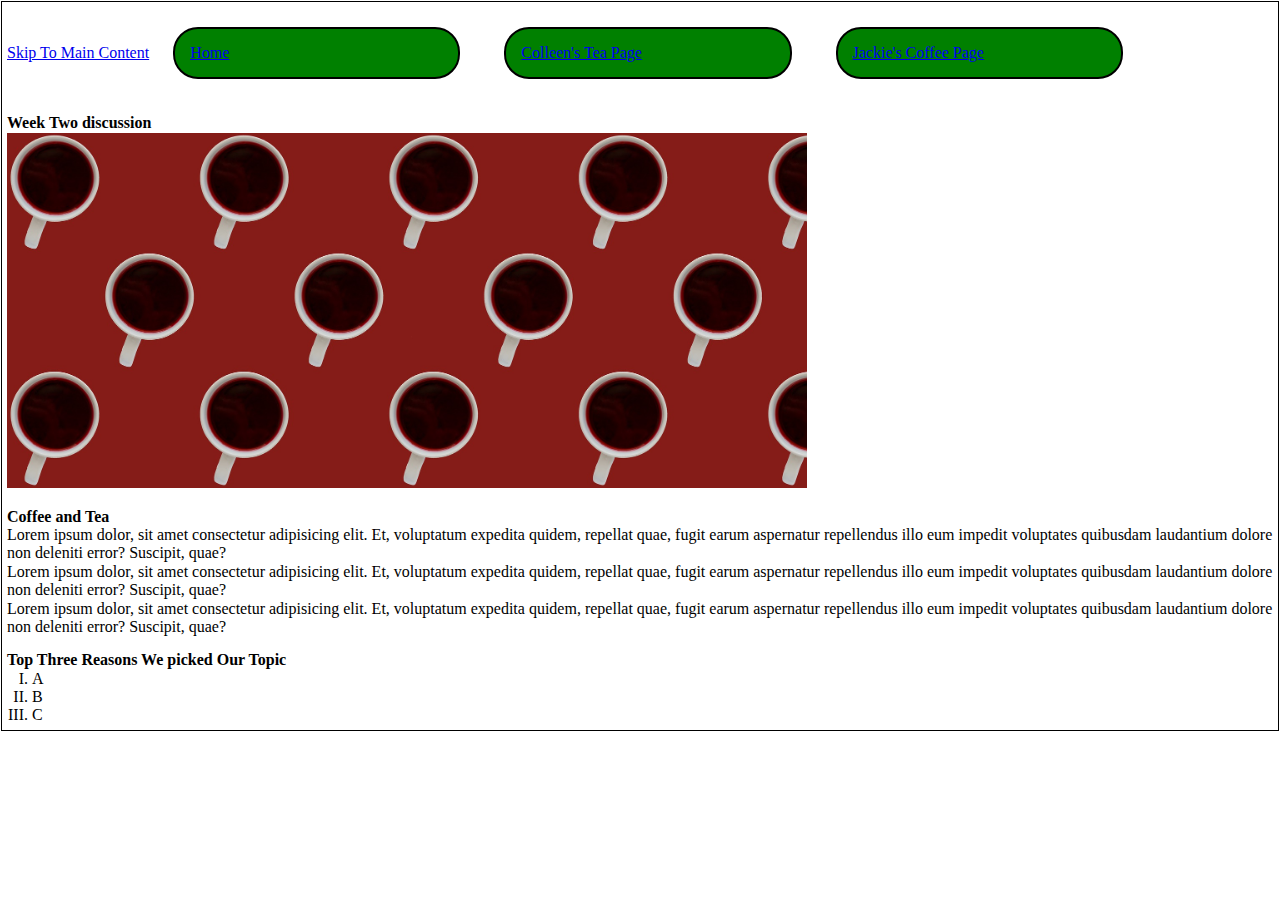
<file: index.html>
<!DOCTYPE html>
<html lang="en">
<head>
    <meta charset="UTF-8">
    <meta http-equiv="X-UA-Compatible" content="IE=edge">
    <meta name="viewport" content="width=device-width, initial-scale=1.0">
    <link rel="stylesheet" href="css/html5reset.css">
    <link rel="stylesheet" href="css/student1.css">
    <link rel="stylesheet" href="css/student2.css">
    <!-- <link rel="stylesheet" href="css/student3.css"> -->
    <title>Week 2 Discussion</title>
</head>
<body>
    <header>
        <nav>
            <ul>
                <a href="#main">Skip To Main Content</a>
                <li><a href = "index.html">Home</a></li>
                <li><a href="colleen.html">Colleen's Tea Page</a></li>
                <li><a href="jackie.html">Jackie's Coffee Page</a></li>
            </ul>
        </nav>
        <h1>Week Two discussion</h1>
        <img src = "images/cover_image.jpg" width="800" alt = "">
    </header>

    <main>
        <h2>Coffee and Tea</h2>
        <p> Lorem ipsum dolor, sit amet consectetur adipisicing elit. Et, voluptatum expedita quidem, repellat quae, fugit earum aspernatur repellendus illo eum impedit voluptates quibusdam laudantium dolore non deleniti error? Suscipit, quae?
        </p>
        <p> Lorem ipsum dolor, sit amet consectetur adipisicing elit. Et, voluptatum expedita quidem, repellat quae, fugit earum aspernatur repellendus illo eum impedit voluptates quibusdam laudantium dolore non deleniti error? Suscipit, quae?
        </p>
        <p> Lorem ipsum dolor, sit amet consectetur adipisicing elit. Et, voluptatum expedita quidem, repellat quae, fugit earum aspernatur repellendus illo eum impedit voluptates quibusdam laudantium dolore non deleniti error? Suscipit, quae?
        </p>
        <h3>Top Three Reasons We picked Our Topic</h3>
        <ul>
            <li>A</li>
            <li>B</li>
            <li>C</li>
        </ul>
    </main>

</body>
</html>
</file>
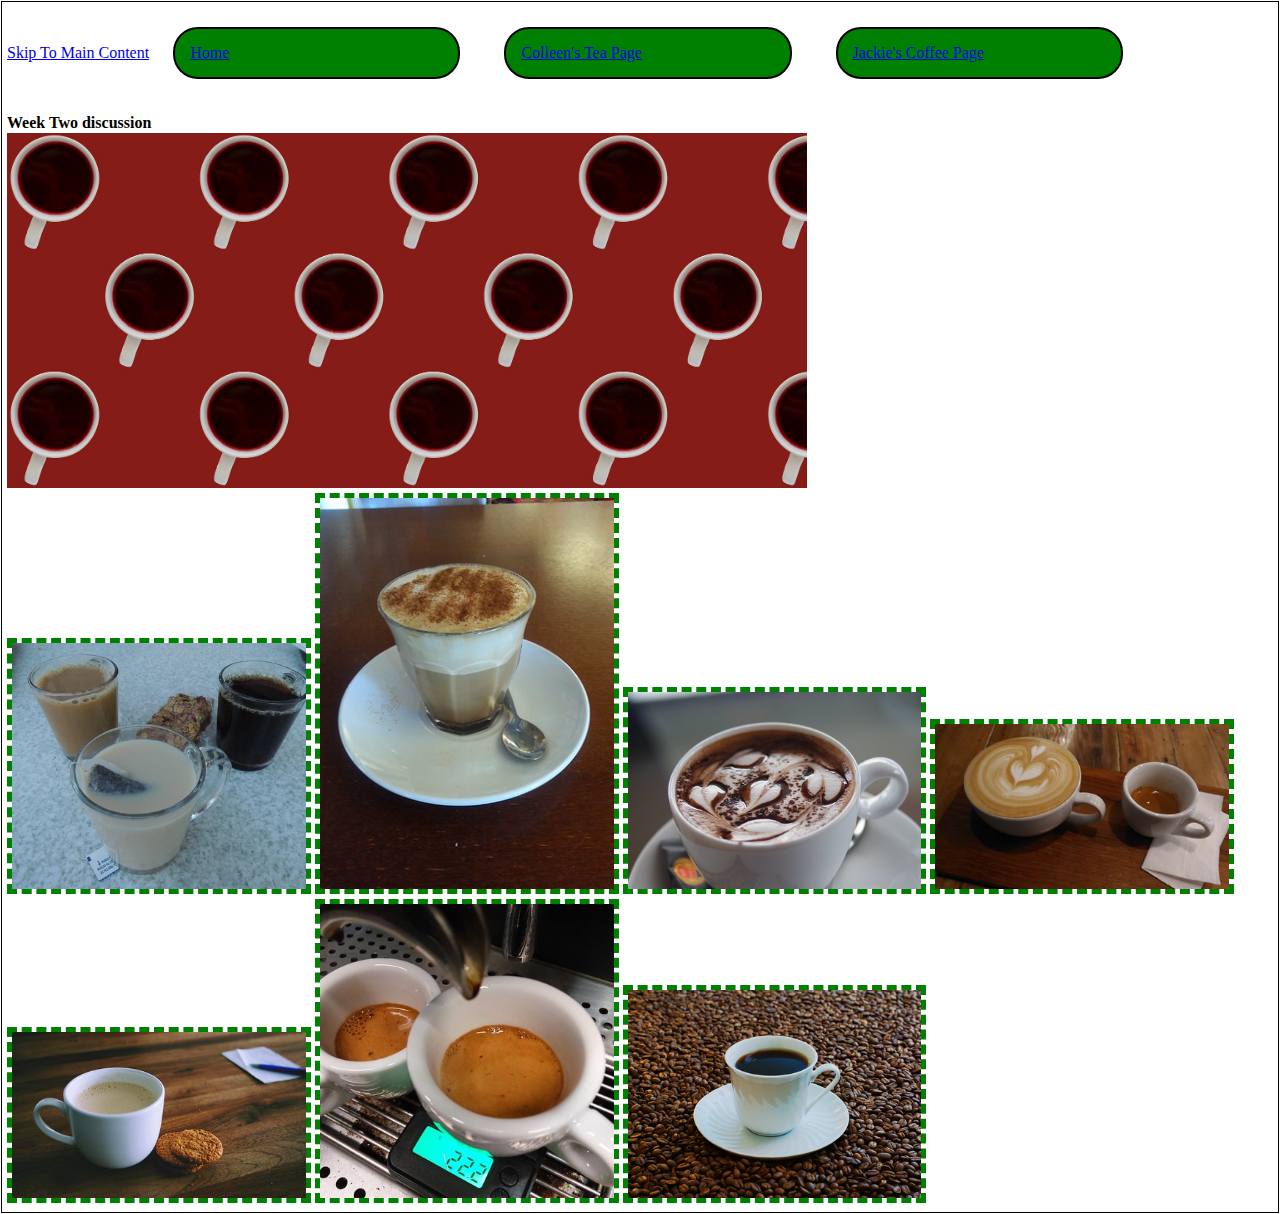
<file: jackie.html>
<!DOCTYPE html>
<html lang="en">
<head>
    <meta charset="UTF-8">
    <meta http-equiv="X-UA-Compatible" content="IE=edge">
    <meta name="viewport" content="width=device-width, initial-scale=1.0">
    <link rel="stylesheet" href="css/html5reset.css">
    <link rel="stylesheet" href="css/student1.css">
    <link rel="stylesheet" href="css/student2.css">
    <!-- <link rel="stylesheet" href="css/student3.css"> -->
    <title>Coffee</title>
</head>
<body>
    <header>
        <nav>
            <ul>
                <a href="#main">Skip To Main Content</a>
                <li><a href = "index.html">Home</a></li>
                <li><a href="colleen.html">Colleen's Tea Page</a></li>
                <li><a href="jackie.html">Jackie's Coffee Page</a></li>
            </ul>
        </nav>
        <h1>Week Two discussion</h1>
        <img src = "images/cover_image.jpg" width="800" alt = "">
    </header>
    <main>
        <img src="images/coffee1.jpg" alt="3 cups of coffee one with cream, one without, and a cookie">
        <img src="images/coffee2.jpg" alt="flat white coffee with a small spoon on a saucer">
        <img src="images/coffee3.jpg" alt="cappuccino with small hearts drawn on the top in milk foam">
        <img src="images/coffee4.jpg" alt="two cups of coffee one is a large latte with a heart in the milk foam the other is a small shot of espresso">
        <img src="images/coffee5.jpg" alt="cup of hot coffee with lots of milk and three oatmeal cookies">
        <img src="images/coffee8.jpg" alt="two shots of espresso being extracted into small cups">
        <img src="images/coffee9.jpg" alt="cup of black coffee sitting on a bed of coffee beans">
       
    </main>
    
</body>
</html>
</file>
<file: css/student1.css>
body{
    margin: 1px;
    padding: 5px;
    line-height:1.15;
    border:1px solid black;
	 display: inline-block;
 }

 main img{
   border: 5px dashed green;
   display: inline-block;
   width: 24%;
   padding: min 10px;
   margin: 0px;
   box-sizing: border-box;

 }
</file>
<file: css/student2.css>
h1,h2, h3{
    font-weight: bold;
    margin-top:15px;
  
 }
 ul li{
    margin-left: 25px;
    list-style-type: upper-roman;
 }
nav li{
   border: 2px solid black;
   background-color: green;
   border-radius: 25px;
   font-family: 'Lucida Sans', 'Lucida Sans Regular', 'Lucida Grande';
   padding: 15px;
   margin: 20px;
   width: 20%;
   display: inline-block;
}
</file>
